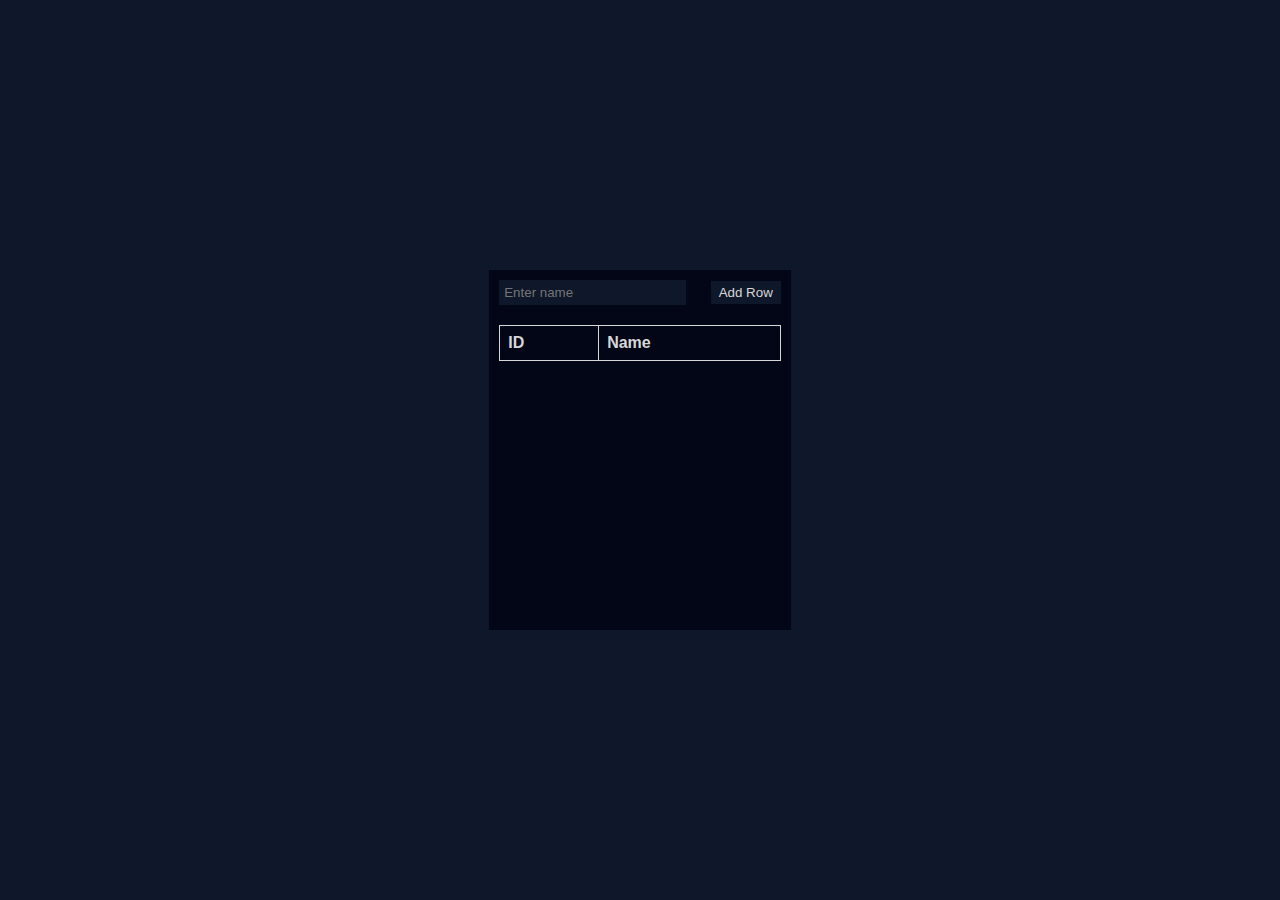
<file: day5(crud)/index.html>
<!DOCTYPE html>
<html lang="en">
<head>
    <meta charset="UTF-8">
    <meta name="viewport" content="width=device-width, initial-scale=1.0">
    <link rel="stylesheet" href="index.css">
</head>
<body>
    <div class="container">
        <input type="text" id="nameInput" placeholder="Enter name">
        <button onclick="addRow()">Add Row</button>

        <table id="myTable">
            <thead>
                <tr>
                    <th>ID</th>
                    <th>Name</th>
                </tr>
            </thead>
            <tbody>
            </tbody>
        </table>
    </div>

    <script src="main.js"> </script>
</body>
</html>
</file>
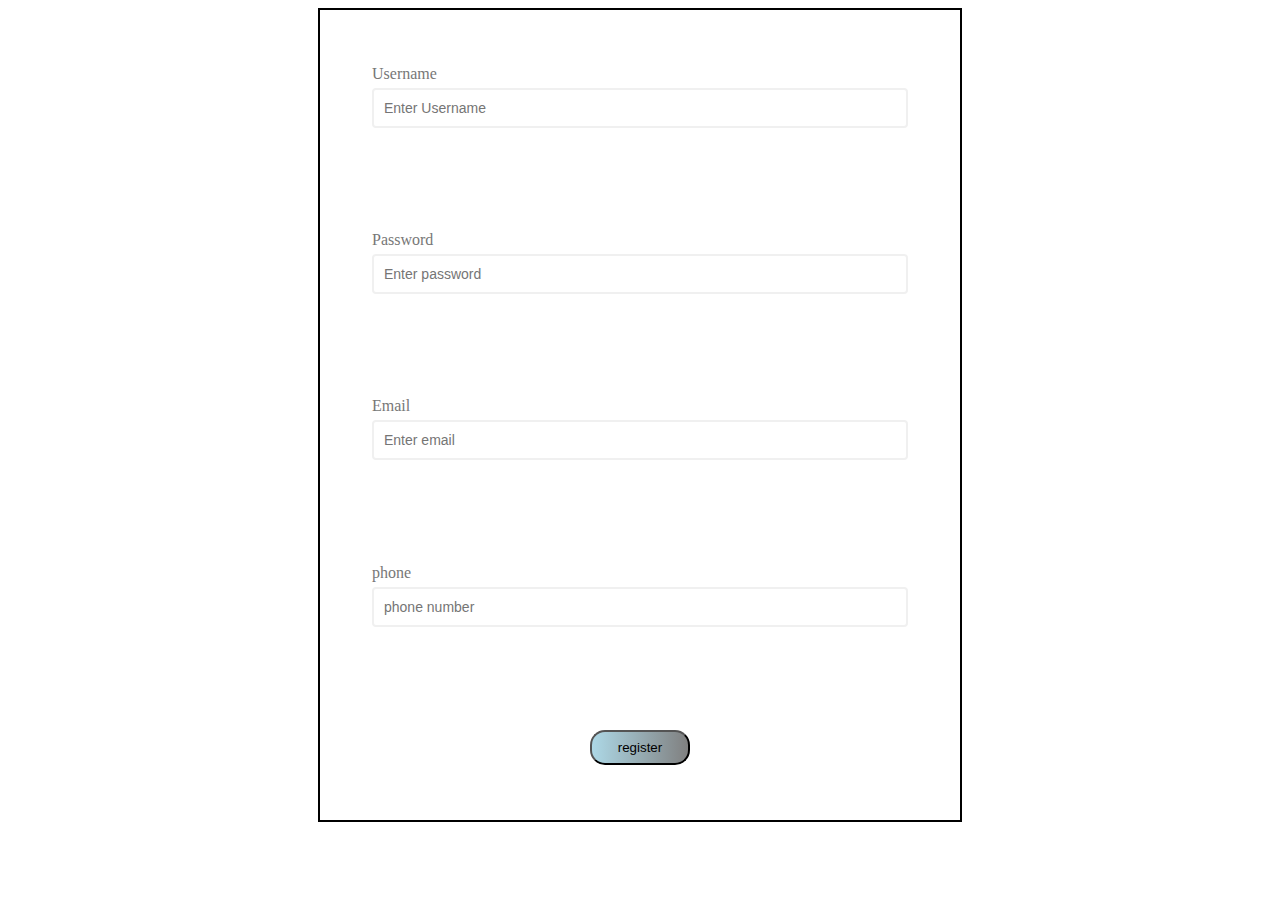
<file: day6(form validation)/index.html>
<!DOCTYPE html>
<html lang="en">
<head>
    <meta charset="UTF-8">
    <meta name="viewport" content="width=device-width, initial-scale=1.0">
    <link rel="stylesheet" href="index.css">
    <title>task6</title>
</head>
<body>
    <div id="container">
        <form id="form" class="form">
            <div class="form-control">
                <label for="username">Username</label>
                <input type="text" id="username" placeholder="Enter Username">
                <small>Error Message</small>
            </div>
            <div class="form-control">
                <label for="password">Password</label>
                <input type="password" id="password" placeholder="Enter password">
                <small>Error Message</small>
            </div>
            <div class="form-control">
                <label for="email">Email</label>
                <input type="text" id="email" placeholder="Enter email">
                <small>Error Message</small>
            </div>

            <div class="form-control">
                <label for="phone">phone</label>
                <input type="text" id="phone" name="phone" placeholder="phone number">
                <small>Error Message</small>
            </div>
            <input type="submit" value="register">
        </form>
    </div>
    <script src="main.js"></script>
</body>
</html>
</file>
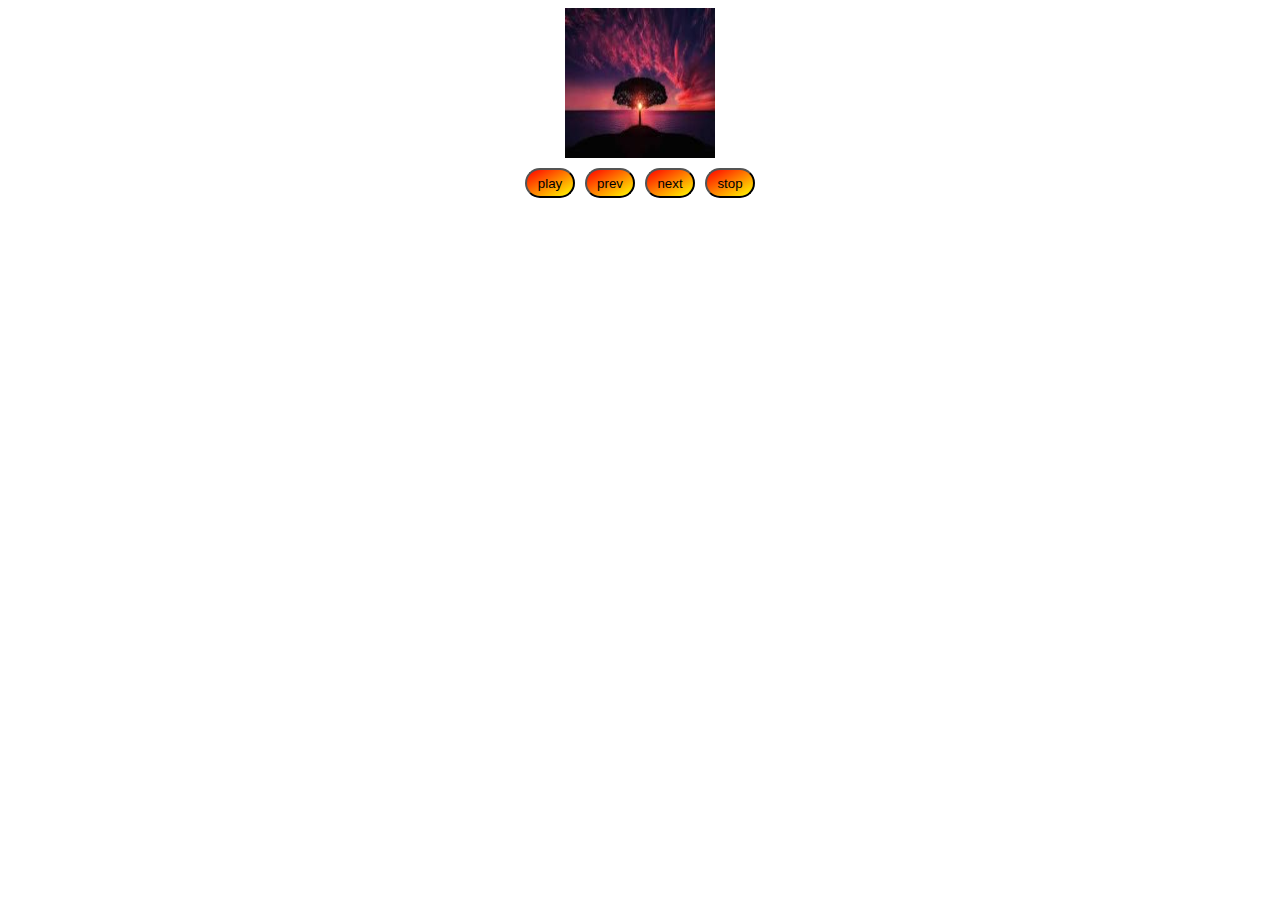
<file: day4(slider)/slider.html>
<!DOCTYPE html>
<html lang="en">
<head>
    <meta charset="UTF-8">
    <meta name="viewport" content="width=device-width, initial-scale=1.0">
    <title>Slider</title>
    <style>
        #container {
            display: flex;
            flex-direction: column;
            justify-content: center;
            align-items: center;
        }

        #container > div {
            display: flex;
            width: 250px;
            justify-content: space-evenly;
            margin-top: 10px;
        }

        img {
            width: 150px;
            height: 150px;
        }

        input {
            border-radius: 15px;
            width: 50px;
            height: 30px;
            background: linear-gradient(to bottom right, red, yellow);
            cursor: pointer;
        }
    </style>
</head>
<body>
    <div id="container">
        <img id="slideshowImage" src="1.jpg" alt="">
        <div>
            <input type="button" value="play" onclick="play()" id="playing">
            <input type="button" value="prev" onclick="prev()">
            <input type="button" value="next" onclick="next()">
            <input type="button" value="stop" onclick="stop()">
        </div>
    </div>
    <script src="main.js"></script>
</body>
</html>
</file>
<file: day5(crud)/index.css>
:root {
  --light: rgb(15 23 42); 
  --dark: rgb(2 6 23);
  --text:#d7d7d7;
}

*{
margin: 0;
padding: 0;
box-sizing: border-box;
}
body {
  font-family: Arial, sans-serif;
  background: var(--light);
  color: var(--text);
  display: flex;
  align-items: center;
  justify-content: center;
  height: 100svh;

}

.container{
  background: var(--dark);
  color: var(--text);
  min-height: 40svh;
  padding: 10px;
  
}

table {
  width: 100%;
  border-collapse: collapse;
  margin-top: 20px;
}

th,
td {
  border: 1px solid var(--text);
  padding: 8px;
  text-align: left;
}



input {
  padding: 5px;
  margin-right: 20px;
  border: none;
  background-color: var(--light);
  color: var(--text);
}

button {
  padding: 4px 8px;
  background: var(--light);
  color: var(--text);
  border:none
}
td >button{
  margin: 0 5px;
}
</file>
<file: day6(form validation)/index.css>
#container {
    display: flex;
    justify-content: center;
    align-items: center;
}
#form {
    display: flex;
    flex-direction: column;
    justify-content: space-evenly;
    align-items: center;
    width: 50vw;
    height: 90vh;
    border: 2px solid black;
}

input[type='submit'] {
    background: linear-gradient(to right, lightblue, gray);
    width: 100px;
    height: 35px;
    border-radius: 15px;
    transition: all 300ms;
}

input[type='submit']:hover {
    background: linear-gradient(to left, lightblue, gray);
    transform: scale(1.1);
    cursor: pointer;
}


input[type="text"], input[type="password"] {
    border: 2px solid #f0f0f0;
    border-radius: 4px;
    display: block;
    width: 40vw;
    padding: 10px;
    font-size: 14px;   
}

.form-control{
    margin-bottom: 10px;
    padding-bottom: 20px;
    position: relative;
}

.form-control label{
    color:#777;
    display: block;
    margin-bottom: 5px; 
}
 


.form-control input:focus{
    outline: 0;
    border-color: #777;

}

.form-control.success input {
    border-color: green;
}

.form-control.error input {
    border-color: red;    
}

.form-control small{
    color: red;
    margin-top: 20px;
    visibility: hidden;
}

.form-control.error small{
    visibility: visible;
}
</file>
